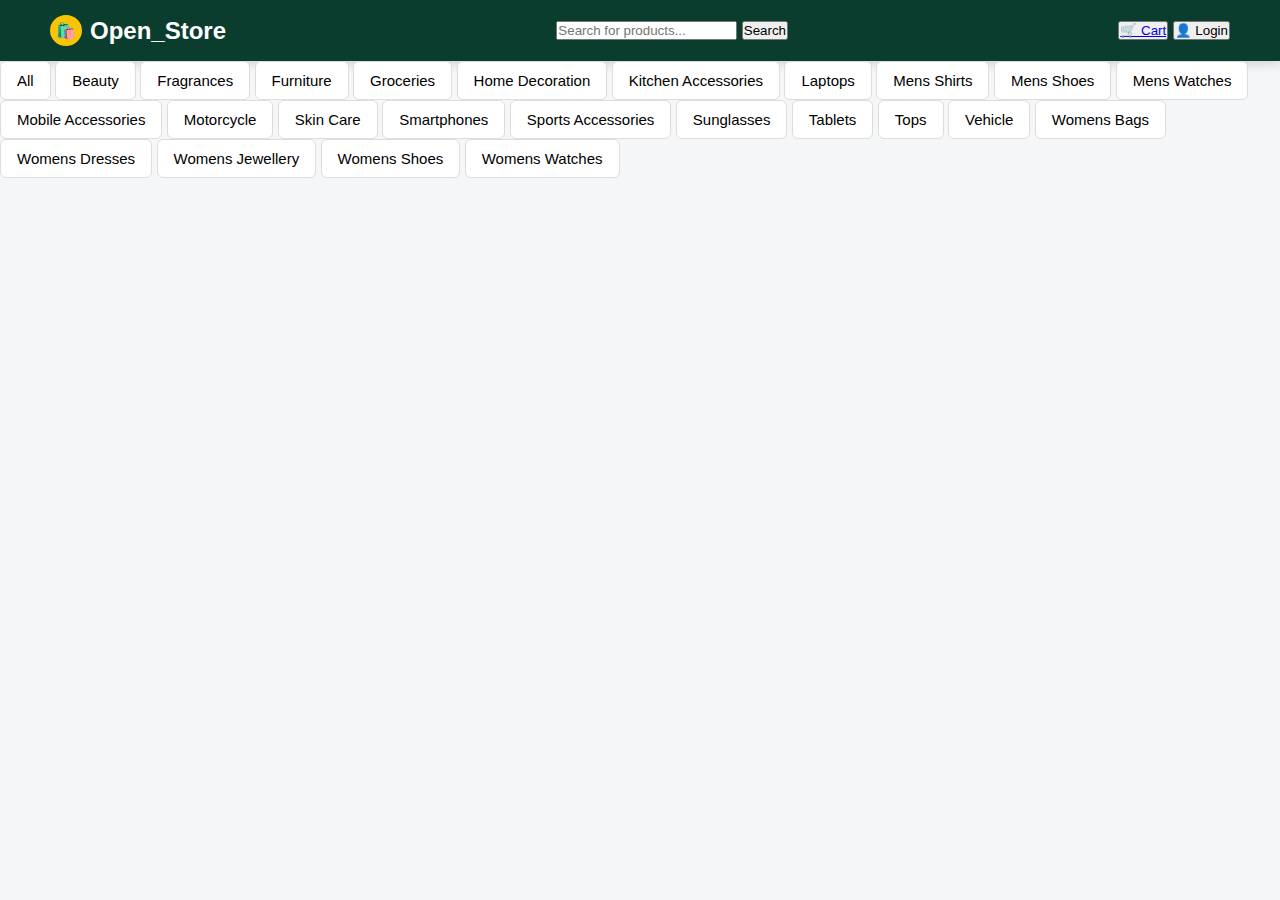
<file: index.html>
<!DOCTYPE html>
<html lang="en">

<head>
  <meta charset="UTF-8">
  <meta name="viewport" content="width=device-width, initial-scale=1.0">
  <title>Open_Store</title>
  <link rel="stylesheet" href="./css/style.css">
</head>

<body>
  <div class="main">
<nav class="navbar">
  <div class="nav-left">
    <h1 class="logo">Open_Store</h1>
  </div>

  <div class="nav-center">
    <input type="text" id="searchInput" placeholder="Search for products..." />
    <button id="searchBtn">Search</button>
  </div>

  <div class="nav-right">
    <button id="cartBtn" ><a href="./cart.html">🛒 Cart</a></button>
    <button id="profileBtn">👤 Login</button>
  </div>
</nav>


<div id="categories" class="category-bar"></div>

<div id="cards" class="card-container"></div>


    <div id="categories" class="categories"></div>

    <div class="display" id="cards"></div>
  </div>

  <script src="./js/index.js"></script>

</body>
</html>
</file>
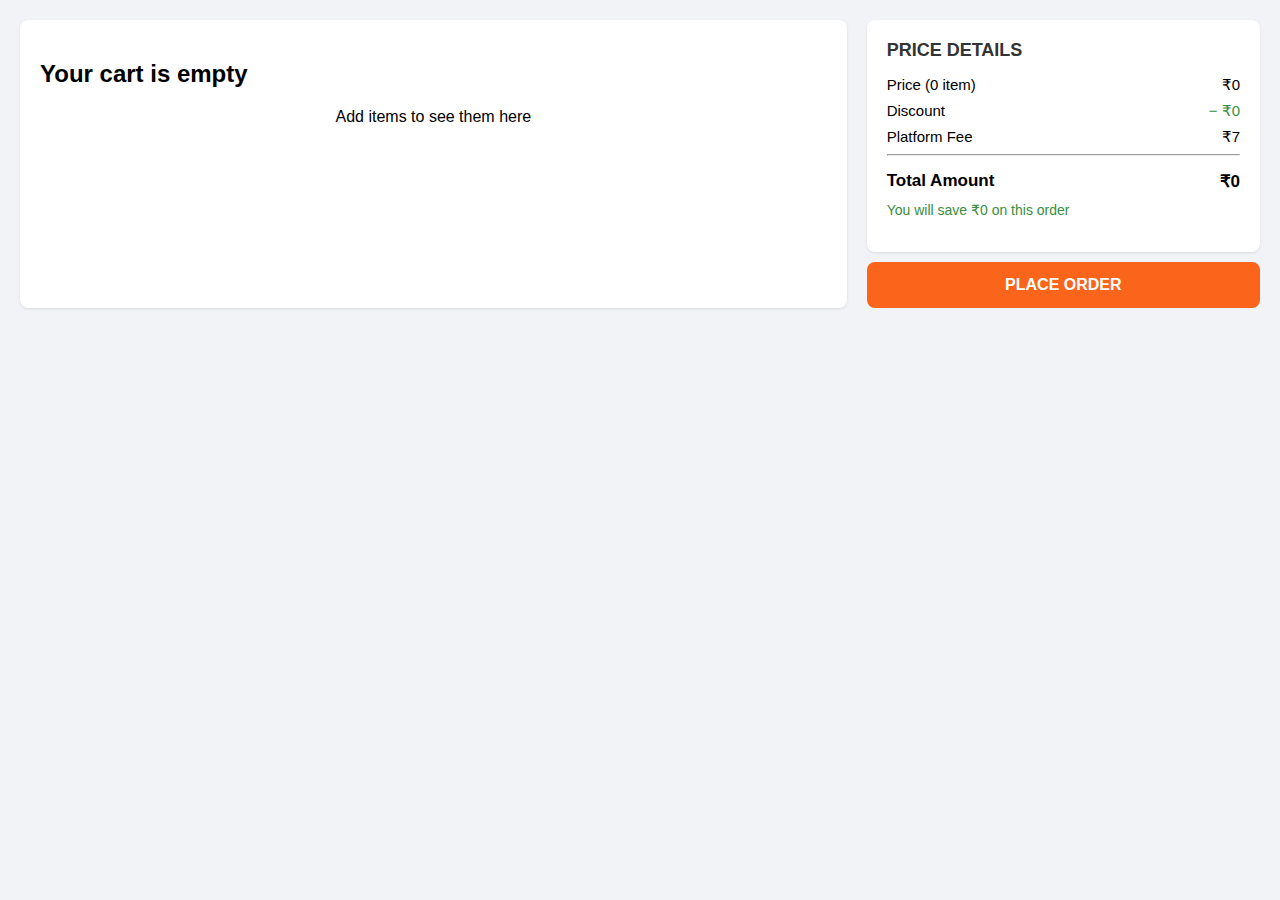
<file: cart.html>
<!DOCTYPE html>
<html lang="en">
<head>
  <meta charset="UTF-8">
  <meta name="viewport" content="width=device-width, initial-scale=1.0">
  <title>Shopping Cart | Flipkart Style</title>
  <link rel="stylesheet" href="./css/cart.css">
</head>
<body>

  <div class="cart-wrapper">
    <!-- Left section -->
    <div class="cart-left">
      <div id="cartItems" class="cartItems"></div>
    </div>

    <div class="cart-right">
      <div class="price-details">
        <h3>PRICE DETAILS</h3>
        <div class="price-row">
          <span>Price (<span id="itemCount">0</span> item)</span>
          <span id="priceTotal">₹0</span>
        </div>
        <div class="price-row">
          <span>Discount</span>
          <span class="discount">− ₹0</span>
        </div>
        <div class="price-row">
          <span>Platform Fee</span>
          <span>₹7</span>
        </div>
        <hr>
        <div class="total-row">
          <strong>Total Amount</strong>
          <strong id="totalPrice">₹0</strong>
        </div>
        <p class="savings" id="savingsText">You will save   on this order</p>
      </div>
      <button class="checkout-btn" onclick="checkout()">PLACE ORDER</button>
    </div>
  </div>

  <script src="./js/cart.js"></script>
</body>
</html>
</file>
<file: css/cart.css>
body {
  font-family: "Poppins", sans-serif;
  background: #f1f3f6;
  margin: 0;
  padding: 0;
}

.cart-wrapper {
  display: flex;
  justify-content: center;
  gap: 20px;
  padding: 20px;
}

.cart-left {
  flex: 2;
  background: #fff;
  border-radius: 8px;
  box-shadow: 0 1px 3px rgba(0,0,0,0.1);
  padding: 20px;
}

.cart-right {
  flex: 1;
  position: sticky;
  top: 20px;
  height: fit-content;
}


.cart-item {
  display: flex;
  gap: 20px;
  border-bottom: 1px solid #eee;
  padding: 20px 0;
}

.cart-item img {
  width: 120px;
  height: 120px;
  border-radius: 8px;
  object-fit: cover;
}

.cart-info h4 {
  font-size: 18px;
  font-weight: 600;
  margin: 0;
}

.cart-info p {
  margin: 5px 0;
  font-size: 16px;
  color: #388e3c;
}

.old-price {
  text-decoration: line-through;
  color: #999;
  font-size: 14px;
  margin-left: 8px;
}

.offer {
  color: #388e3c;
  font-size: 14px;
  font-weight: 600;
  margin-left: 6px;
}

.quantity-controls {
  display: flex;
  align-items: center;
  gap: 10px;
  margin-top: 10px;
}

.quantity-controls button {
  width: 30px;
  height: 30px;
  background: #ddd;
  border: none;
  border-radius: 4px;
  cursor: pointer;
}

.cart-actions {
  margin-top: 10px;
}

.cart-actions button {
  background: none;
  border: none;
  color: #2874f0;
  font-weight: 600;
  cursor: pointer;
  margin-right: 12px;
}


.price-details {
  background: #fff;
  border-radius: 8px;
  box-shadow: 0 1px 3px rgba(0,0,0,0.1);
  padding: 20px;
}

.price-details h3 {
  margin: 0 0 15px 0;
  font-size: 18px;
  font-weight: 600;
  color: #333;
}
.shipping-info {
  font-size: 14px;
  color: #878787; 
  margin-top: 4px;
  display: block;
}


.price-row,
.total-row {
  display: flex;
  justify-content: space-between;
  font-size: 15px;
  margin: 8px 0;
}

.discount {
  color: #388e3c;
}

.total-row {
  font-size: 17px;
  margin-top: 15px;
}

.savings {
  color: #388e3c;
  font-size: 14px;
  margin-top: 10px;
}

.checkout-btn {
  background: #fb641b;
  color: white;
  width: 100%;
  padding: 14px;
  font-size: 16px;
  font-weight: 600;
  border: none;
  border-radius: 8px;
  margin-top: 10px;
  cursor: pointer;
}

.checkout-btn:hover {
  background: #e35512;
}

/* Responsive */
@media (max-width: 900px) {
  .cart-wrapper {
    flex-direction: column;
  }
  .cart-right {
    position: static;
  }
}
</file>
<file: css/style.css>
body {
  margin: 0;
  font-family: Arial, sans-serif;
  background: #f1f3f6;
}
/* Reset */
* {
  margin: 0;
  padding: 0;
  box-sizing: border-box;
  font-family: "Poppins", sans-serif;
}

/* Main background */
body {
  background: #f4f6f8;
}

nav {
  display: flex;
  justify-content: space-between;
  align-items: center;
  background: #0b3d2e; 
  padding: 15px 50px;

  box-shadow: 0 3px 10px rgba(0, 0, 0, 0.15);
}

.logo {
  color: white;
  font-size: 1.5rem;
  font-weight: 700;
  text-decoration: none;
  display: flex;
  align-items: center;
  gap: 8px;
}

.logo::before {
  content: "🛍️";
  background: #f9c404;
  border-radius: 50%;
  padding: 6px;
  font-size: 1rem;
}


.search-box {
  background: #fff;
  border-radius: 50px;
  padding: 5px 12px;
  display: flex;
  align-items: center;
  width: 40%;
  min-width: 250px;
}

.search-box input {
  border: none;
  outline: none;
  flex: 1;
  padding: 8px 12px;
  font-size: 15px;
  border-radius: 50px;
}

.search-box button {
  background: #0b3d2e;
  color: white;
  border: none;
  border-radius: 50px;
  padding: 8px 16px;
  font-size: 14px;
  font-weight: 600;
  cursor: pointer;
  transition: 0.3s;
}

.search-box button:hover {
  background: #095e43;
}

/* Nav Links */
.nav-links {
  display: flex;
  align-items: center;
  gap: 20px;
}

.nav-links a {
  text-decoration: none;
  color: white;
  font-weight: 500;
  font-size: 15px;
  transition: 0.3s;
}

.nav-links a:hover {
  color: #f9c404;
}

/* For mobile responsiveness */
@media (max-width: 768px) {
  nav {
    flex-direction: column;
    padding: 15px 25px;
    gap: 10px;
  }

  .search-box {
    width: 100%;
  }
}


.categories {
  display: flex;
  flex-wrap: wrap;
  gap: 10px;
  margin: 20px auto;
  justify-content: center;
}

.category-btn {
  padding: 10px 16px;
  background: #fff;
  border: 1px solid #ddd;
  border-radius: 6px;
  cursor: pointer;
  font-size: 15px;
  text-transform: capitalize;
  transition: all 0.3s ease;
}

.category-btn:hover {
  background: #2874f0;
  color: white;
  border-color: #2874f0;
}

.card {
  border: 1px solid #ddd;
  border-radius: 4px;
  padding: 16px;
  text-align: center;
  margin: 16px;
}

.display {
  display: grid;
  grid-template-columns: repeat(auto-fit, minmax(290px, 1fr));
  gap: 25px;
  padding: 40px 60px;
}

.card {
  background: #fff;
  border-radius: 10px;
  box-shadow: 0 4px 8px rgba(0, 0, 0, 0.1);
  overflow: hidden;
  transition: transform 0.3s ease, box-shadow 0.3s ease;
}

.card:hover {
  transform: translateY(-8px);
  box-shadow: 0 8px 16px rgba(0, 0, 0, 0.2);
}

.card img {
  width: 100%;
  height: 180px;
  object-fit: cover;
}

.card a {
  text-decoration: none;
  color: inherit;
  display: block;
  padding: 15px;
}

.card #down {
  font-weight: 700;
  color: rgba(0, 0, 0, 0.74);
}

.card h1 {
  font-size: 1.1rem;
  margin-bottom: 8px;
  color: #333;
}

.card p {
  font-size: 0.95rem;
  color: #666;
  margin-bottom: 4px;
}
.star span{
  color: #f8d210;
  font-size: 1.34rem;
}

.priceIn {
 font-size: 1.2rem;
  font-weight: 300;
  color: #202020;
  margin: 10px 0;
}
.old-price {
  text-decoration: line-through;
  color: #999;
  font-size: 1rem;
  margin-left: 10px;
}

.offer {
  color: #d32f2f;
  font-size: 1rem;
  margin-left: 10px;
  font-weight: 300;
}

@media (max-width: 768px) {
  nav {
    flex-direction: column;
    gap: 10px;
    padding: 15px;
  }

  .search-box input {
    width: 150px;
  }

  .display {
    padding: 20px;
    gap: 15px;
  }
}
</file>
